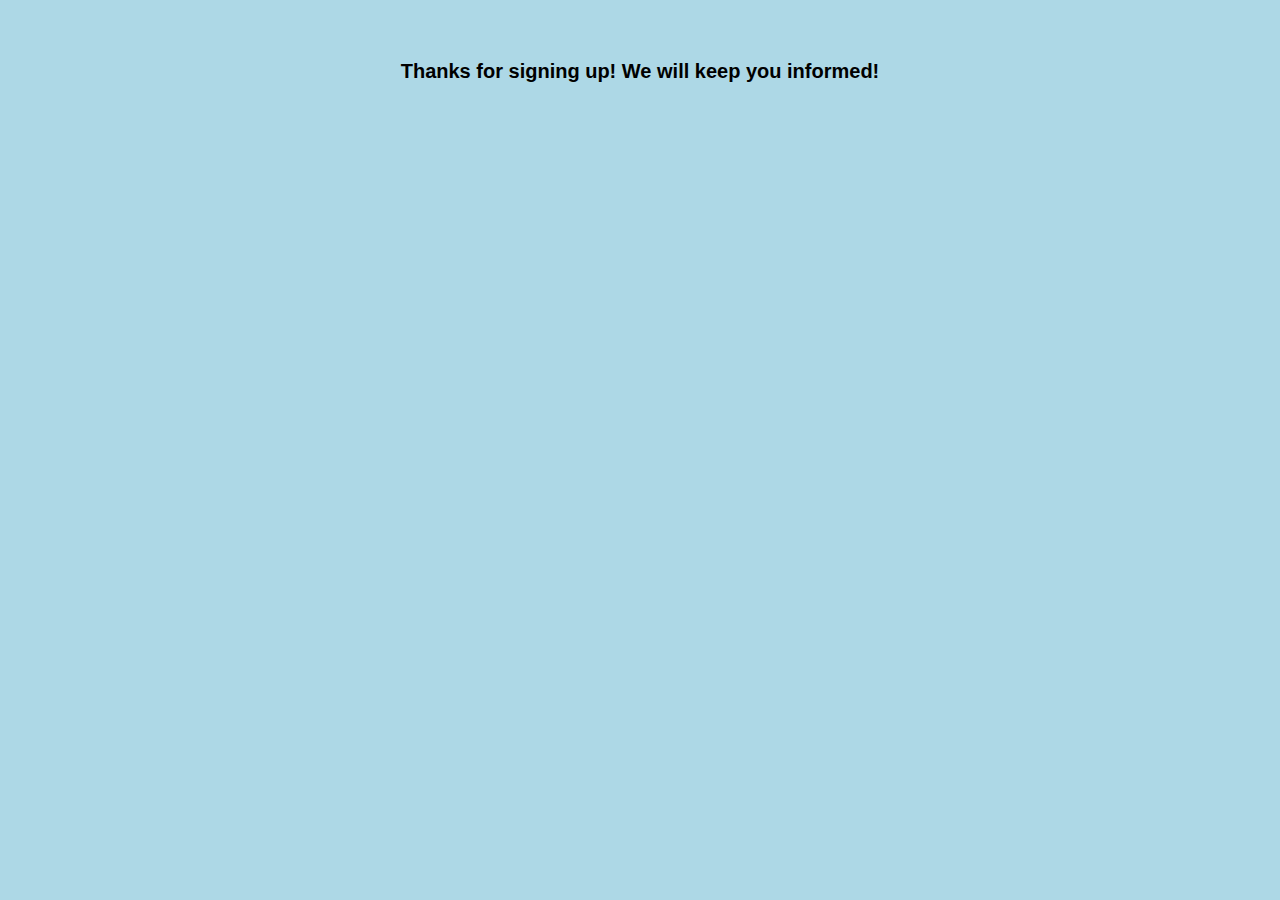
<file: Submit-page.html>
<!DOCTYPE html>
<html>
<head>

  <title>Thank You</title>
  <link rel="stylesheet" type="text/css" href="mystyle.css">
</head>

<body>

 <div class="container">	
<h1> Thanks for signing up! We will keep you informed!</h1>
</div>  	

</body>
</file>
<file: mystyle.css>
:root{
	--card-height:450px;
}

html{
	font-size: 62.5%;
}
@media screen and (max-width: 800px){
	html{
		font-size: 50%;
	}
}
body {
	margin: 0;
	background-color:lightblue;
	box-sizing: border-box;
}

.header {
	position: relative;
    height: 70vh;
    overflow: hidden;
	background-size: cover;
	-webkit-clip-path: polygon(50% 0%, 100% 0, 100% 68%, 79% 100%, 24% 100%, 0 69%, 0 0);
	clip-path: polygon(50% 0%, 100% 0, 100% 68%, 79% 100%, 24% 100%, 0 69%, 0 0);
}

.bg-video {
	position: absolute;
	width: 100%;
	z-index: -1; 
	opacity:60%;
}


.heading-text {
	color: white;
	position:absolute;
	top:45%;
	left:52%;
	text-align:center;
	transform:translate(-50%,-50%); 
	text-transform: uppercase;
}

.heading-title {
	letter-spacing: 1rem;
	font-family: Impact;
	animation: text 3s 1;
	/*font-size: 120%;*/
	font-size:6.5rem;
}

@keyframes text{
	0%{
		color: darkblue;
		margin-bottom: -50px;
	}

	30%{
		letter-spacing: 25px;
		margin-bottom: -40px;
	}
}

.About {
	padding: 5rem ;
	/*align-items: left;*/
	/*overflow: hidden;*/
}

.row {
	background-color: lightblue;
	padding: 4rem;
	width: 114rem;
	margin: 0 auto;

}

.flex-row{
	display: flex;
	justify-content: space-around;
	max-width: 100rem;
	margin: 0 auto;
}
.flex-item{
	width: 45%;
}
.col-1-of-2 {
	width: calc((100% - 12rem)/3);
	padding-left: 1rem;
	padding-bottom: 2rem;
	padding-right: 1rem;
	padding-top: 1rem;
	/*transform: translateX(5.5rem);*/
	background-color: #4da6ff;
	border-radius: 2.5rem;
	height:30rem;
}

[class^="col"]{
	float: left;
}	

@media screen and (max-width: 800px){
	.col-1-of-2{
		width: 100%;
	}
	.Reviews{
		width: 100%;
	}

	.card-flex{
		display: flex;
		flex-direction: column;
		justify-content: space-between;
		height: 120%;
	}
}

.title {
	font-size: 3.5rem;
	font-family: Elephant;
	color: darkblue;
}

.paragraph {
	font-size: 1.65rem;
	font-family: Century;
}

.image_box {
	position: relative;
	/*left: 18rem;
	top: -10rem;
	border-color: solid white;
	border-width: 0.5rem;*/
}

.pic1 {
	top: 10rem;
	left: 10rem;
	width:20rem;
	height: 15rem;
	z-index: 3;
	position: absolute;
	transition: .2s;
}

.pic2 {
	top: 4rem;
	left: 1rem;
	width: 20rem;
	height: 15rem;
	position: absolute;
	z-index: 2;
	transition: .2s;
}

.pic3{
	top: 4rem;
	left: 23rem;
	width: 20rem;
	height: 15rem;
	position: absolute;
	z-index: 1;
	transition: .2s;
}

.allpics {
	border: 4px solid white;
	outline-offset: 2rem;
}

.allpics:hover {
	transform: scale(1.5);
	z-index: 10;
	box-shadow: 0 2.5rem 4rem rgba(0,0,0,.6)
}

.allpics:hover .allpics:not(:hover){
	transform: scale(.8);
	opacity: 0.8;
}

.tickets{
	max-width: 130rem;
	margin: 0 auto;
}

.box-flex{
	display: flex;
	flex-direction: row;
	justify-content: center;
	width: auto;
}

.card-flex {
	margin:5rem auto;
	display: flex;
	justify-content: space-between;
	height: 900px;
	width: 130rem/*1665px*/;
	background-color:#20B2AA;
}	

.card{
	perspective: 150rem;
	-moz-perspective: 150rem;
	position: relative;
	margin-top: 200px;
	margin-left: 7rem;
	/*margin-left: 120px;*/
	margin-right: auto;
	width: 30rem;
}

.card-side{
	height: inherit;
	width: inherit;
	font-size: 23px;
	color:black;
    backface-visibility: hidden;
	box-shadow: 0 1.5rem 4rem rgba(0,0,0,.15);
	transition: all 1s;
	border-radius: 15px;
}

.card-side-front {
	background-color: green;
	position: absolute;
	height: var(--card-height);
	top: 0;
	left: 0;
	z-index: 1;
}

.card-side-back{
	background-color: #bef4f1;
	position: absolute;
	height: var(--card-height);
	top: 0;
	left: 0;
	z-index: 0;
	transform: rotateY(180deg);
}

.card:hover .card-side-front{
	transform: rotateY(180deg);
}

.card:hover .card-side-back{
	transform: rotateY(0deg);
}

.cardpics1{
	background-image: url(skyline.jpg);
}

.cardpics2{
	background-image: url(Shanghai.jpg);
}

.cardpics3{
	background-image: url(Guangzhou.jpg);
}

.card-title{
	font-size: 4.5rem;
	color: black;
	text-shadow: 4px 4px pink;
	text-align: center;
	font-family: Impact;
	transform:translate(0.5%,50%); 
}

.card-content{
	padding-left:1rem;
	font-size: 2rem;
	color: #002e4d;
	font-family: Gadugi;
}

.button{
	border: 3px solid;
	border-radius: 10px;
	background: white;
	color: green;
	width: 50%;
	margin: auto;
	text-align: center;
	cursor: pointer;
}

.button:hover{
	border: 3px dotted;
	background: black;
	color: green;
}

.questions-button{
	border: 3px solid;
	border-radius: 5px;
	background: pink;
	color: blue;
	width: 20rem;
	margin: auto;
	padding: 0.5rem;
	text-align: center;
	cursor: pointer;
	transform: translate(-290%,1400%);
	/*transform: translate(-287%,1150%);*/
}

#popup{
	background-color: lightblue;
	display: none;
	border: 1px solid black;
	width: 50%;
	height: 315px;
	padding: 1.5rem;
	font-family: Arial;
	transform: translate(-420%,100%)
}

.close-button{
	border: 3px solid;
	border-radius: 5px;
	background: pink;
	color: blue;
	width: 20rem;
	margin: auto;
	padding: 0.1rem;
	text-align: center;
	cursor: pointer;
}

.Reviews{
	margin-top: -17.5rem;
	overflow: hidden;
	display: flex;
	height: 90rem/*1080px*/;
	margin-left: 35rem;
	width: 130.2rem/*1665px*/;
	background-image: url(greatwall.jpg);
	-webkit-clip-path: polygon(51% 11%, 100% 0, 100% 70%, 100% 100%, 0 100%, 0% 70%, 0 0);
	clip-path: polygon(51% 11%, 100% 0, 100% 70%, 100% 100%, 0 100%, 0% 70%, 0 0);
}

.Reviews-title{
	transform: translate(300%,20%);
	font-family: Castellar;
	font-size: 4rem;
}

.Reviews-title:hover{
	text-decoration: underline;
	color: darkblue;
	text-shadow: 3px 3px lightblue;
}


.column1{
	background-color: none;
	display: flex;
	flex-direction: column;
	justify-content: space-around;
	width: 90rem;
	height: 60rem;
	margin-top: 15rem;
	/*transform: translateX(8%);*/
	transform: translate(8%,15%);
}

.Reviews-paragraph{
	width: 65rem;
	height: 15rem;
	font-size:1.4rem;
	padding-left: 14rem;
	padding-right: 2rem;
	padding-top: 1rem;
	background-color: #00b300;
	border-radius: 2rem;
	font-family: Candara;
}

.Reviews-paragraph:hover{
	color: white;
	box-shadow: 0 5px 9px 0 rgba(0, 0, 0, 0.2), 0 8px 25px 0 rgba(0, 0, 0, 0.19);
}

.Reviews-shape1{
	width: 120px;
    height: 120px;
    background-image: url(vacation.jpg);
    border-radius: 50%;
  	transform: translate(-110%,-108%);
}

.Reviews-shape2{
	width: 120px;
    height: 120px;
    background-image: url(person.jpg);
    border-radius: 50%;
  	transform: translate(-110%,-108%);
}


.Reviews-shape3{
	width: 120px;
    height: 120px;
    background-image: url(tour.jpg);
    border-radius: 50%;
  	transform: translate(-110%,-108%);
}

.ContactUs{
	margin-top: -7rem;
	margin: 5rem;
	display: flex;
	height: 850px;
	width: 90rem/*1665px*/;
	background-color: #20B2AA;
	-webkit-clip-path: polygon(51% 11%, 100% 0, 100% 70%, 100% 100%, 0 100%, 0% 70%, 0 0);
	clip-path: polygon(51% 11%, 100% 0, 100% 70%, 100% 100%, 0 100%, 0% 70%, 0 0);
}

.form{
	width:60rem;
	transform: translate(33%,22%);
	background-color: #f2f2f2;
	border-radius: 5px;
	padding: 50px;
	height:55rem;
}

.Contact-title{
	font-size: 2.5rem;
	font-family: Magneto;
	text-align: center;
	transition: all .2s ease-in-out;
}

.Contact-title:hover{
	 transform: scale(1.1);
}


input[type=text], textarea {
  width: 100%; 
  padding: 12px;  
  border: 1px solid gray; 
  border-radius: 4px; 
  box-sizing: border-box; 
  margin-top: 6px;
  margin-bottom: 16px; 
  resize: vertical 
}

input[type=submit] {
  background-color: green;
  color: white;
  padding: 12px 20px;
  border-radius: 10px;
  cursor: pointer;
}

input[type=submit]:hover {
  background-color: #45a049;
}

.navigation_checkbox{
	display: none;
}

.navigation_button{
	background-color: white;
	height: 7rem;
	width: 7rem;
	border-radius: 50%;
	position: fixed;
	top: 6rem;
	right: 6rem;
	z-index: 2000;
	box-shadow: 0 1rem 3rem rgba(0,0,0,0.1);
	text-align:center;
	cursor: pointer;
}

.navigation_icon{
	position: relative;
	margin-top: 3.5rem;
}

.navigation_icon::before, .navigation_icon::after{
	content: "";
}

.navigation_icon::before{
	position: absolute;
	top: -.8rem;
	left: 0;
}

.navigation_icon::after{
	position: absolute;
	top: .8rem;
	left: 0;
}

.navigation_icon, .navigation_icon:before, .navigation_icon:after {
	width: 3rem;
	height: 2px;
	background-color: #333;
	display: inline-block;
	transition: all .2s;
}

.navigation_button:hover .navigation_icon::before{
	top: -1rem;
}

.navigation_button:hover .navigation_icon::after{
	top: 1rem;
}

.navigation_checkbox:checked + .navigation_button .navigation_icon{
	background-color: transparent;
}

.navigation_checkbox:checked + .navigation_button .navigation_icon::before{
	transform: rotate(135deg);
	top:0;
}

.navigation_checkbox:checked + .navigation_button .navigation_icon::after{
	transform: rotate(-135deg);
	top:0;
}

.navigation_list{
	position: absolute;
	top: 50%;
	left: 50%;
	transform: translate(-50%, -50%);
	list-style: none;
	text-align: center;
	width: 100%;
}

.navigation_item{
	margin: 1rem;
}

.navigation_nav{
	height: 100vh;
	position: fixed;
	top: 0;
	left: 0;
	z-index: 1500;
	transition: all .8s cubic-bezier(0.175, 0.885, 0.32, 1.275);
	display: none;
	/*position: relative;*/
}

.navigation_background{
	height: 6rem;
	width: 6rem;
	border-radius: 50%;
	position: fixed;
	top: 6.5rem;
	right: 6.5rem;
	background-image: radial-gradient(
		rgba(41, 152, 255, 1),
		rgba(40, 180, 133, 1));
	z-index: 1000;
	transition: transform .8s;
}	

.navigation_link, .navigation_link:link, .navigation_link:visited{
	display: inline-block;
	font-size: 3rem;
	font-weight: 300;
	padding: 1rem 2rem;
	color: black;
	text-decoration: none;
	text-transform: uppercase;
	background-image: linear-gradient(120deg, transparent 0%, transparent 50%, white 50%);
	background-size: 240%;
	transition: all .4s
}

.navigation_link:hover, .navigation_link:active{
	background-position: 100%;
	color: rgba(41, 152, 255, 1);
	transform: translateX(1rem);
}

.navigation_checkbox:checked~.navigation_background{
	transform: scale(80);
}

.navigation_checkbox:checked~.navigation_nav{
	display: block;
}

.container{
  	margin: 6rem auto;
	text-align: center;
	background-color: lightblue;
	max-width: 80rem;
}

h1{
	font-family: 'Archivo Narrow', sans-serif;
}

/*@media  screen and (max-width: 900px) {
	body{
		font-size: 50% !important;
	}
	.heading-title{
		transform: translate(-6%,0.5%);
	}
	.column1{
		transform: translate(-6%,0.5%);
	}
}*/
</file>
